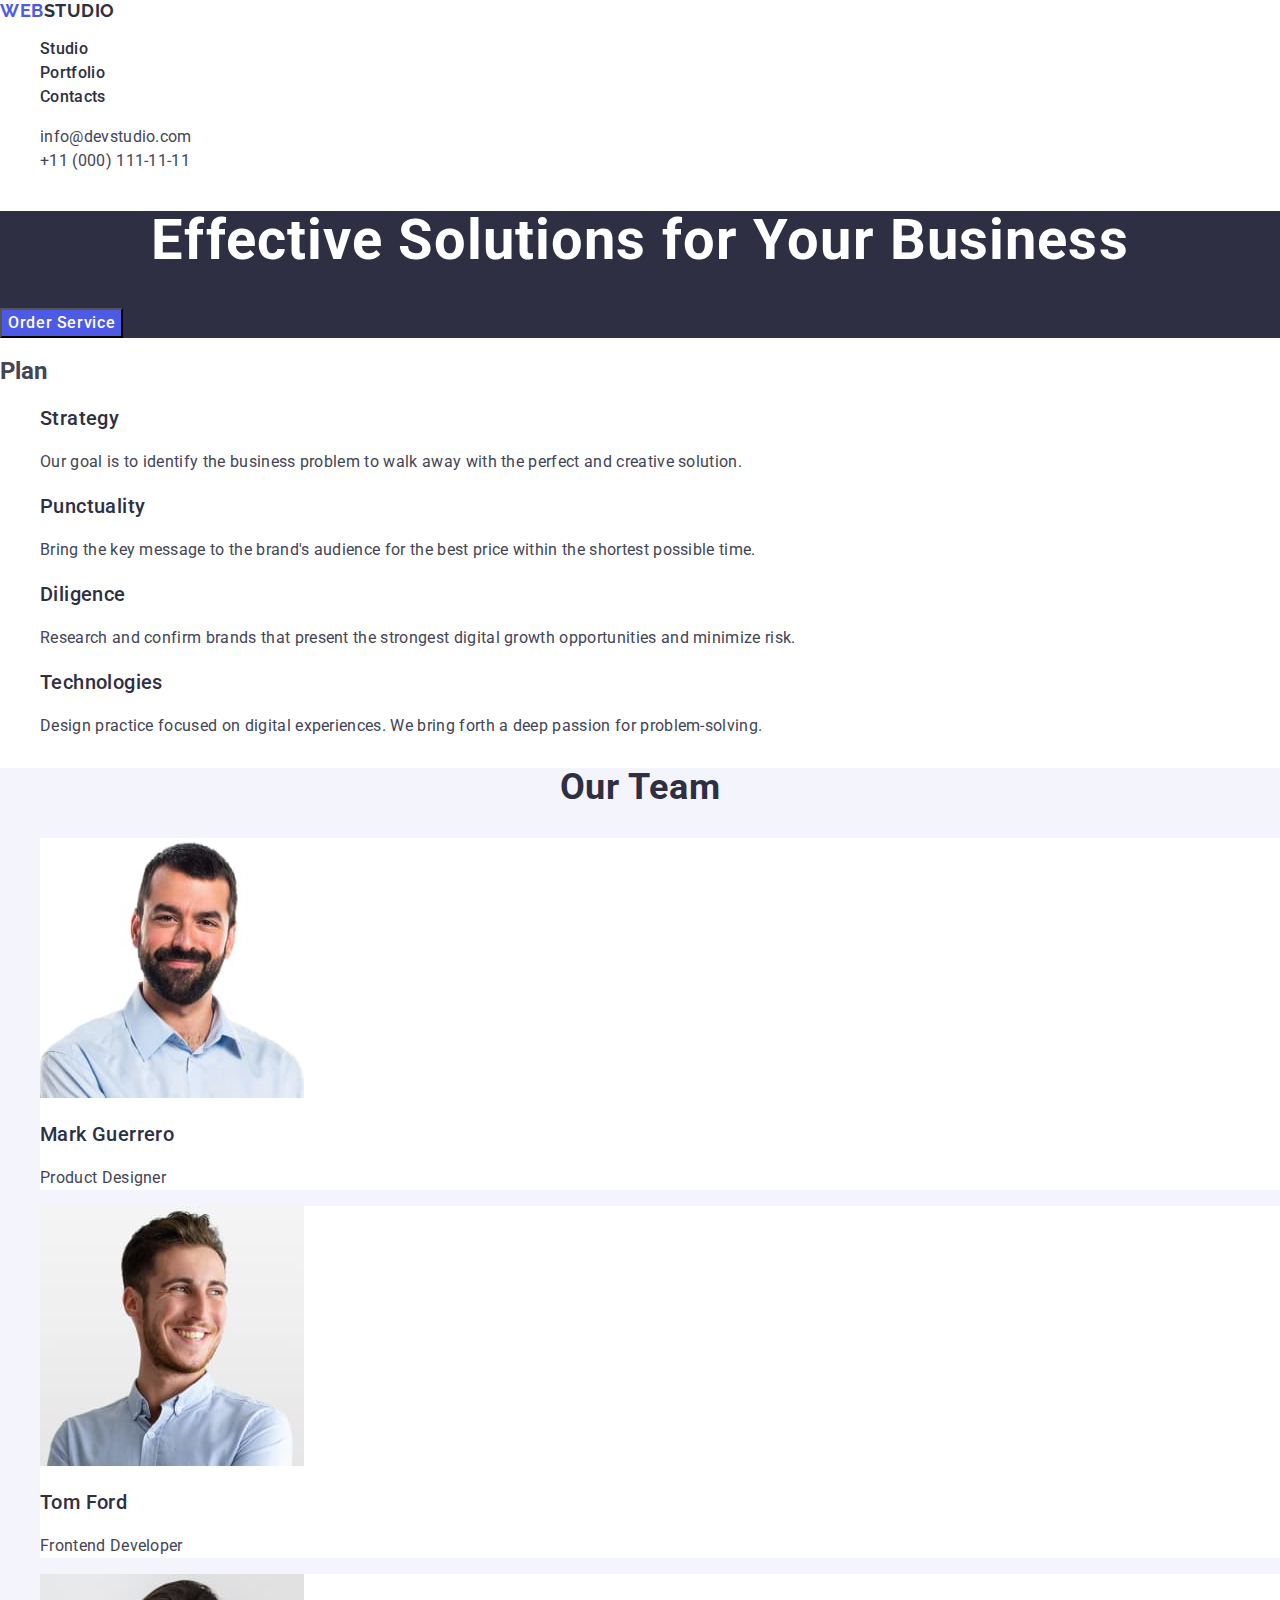
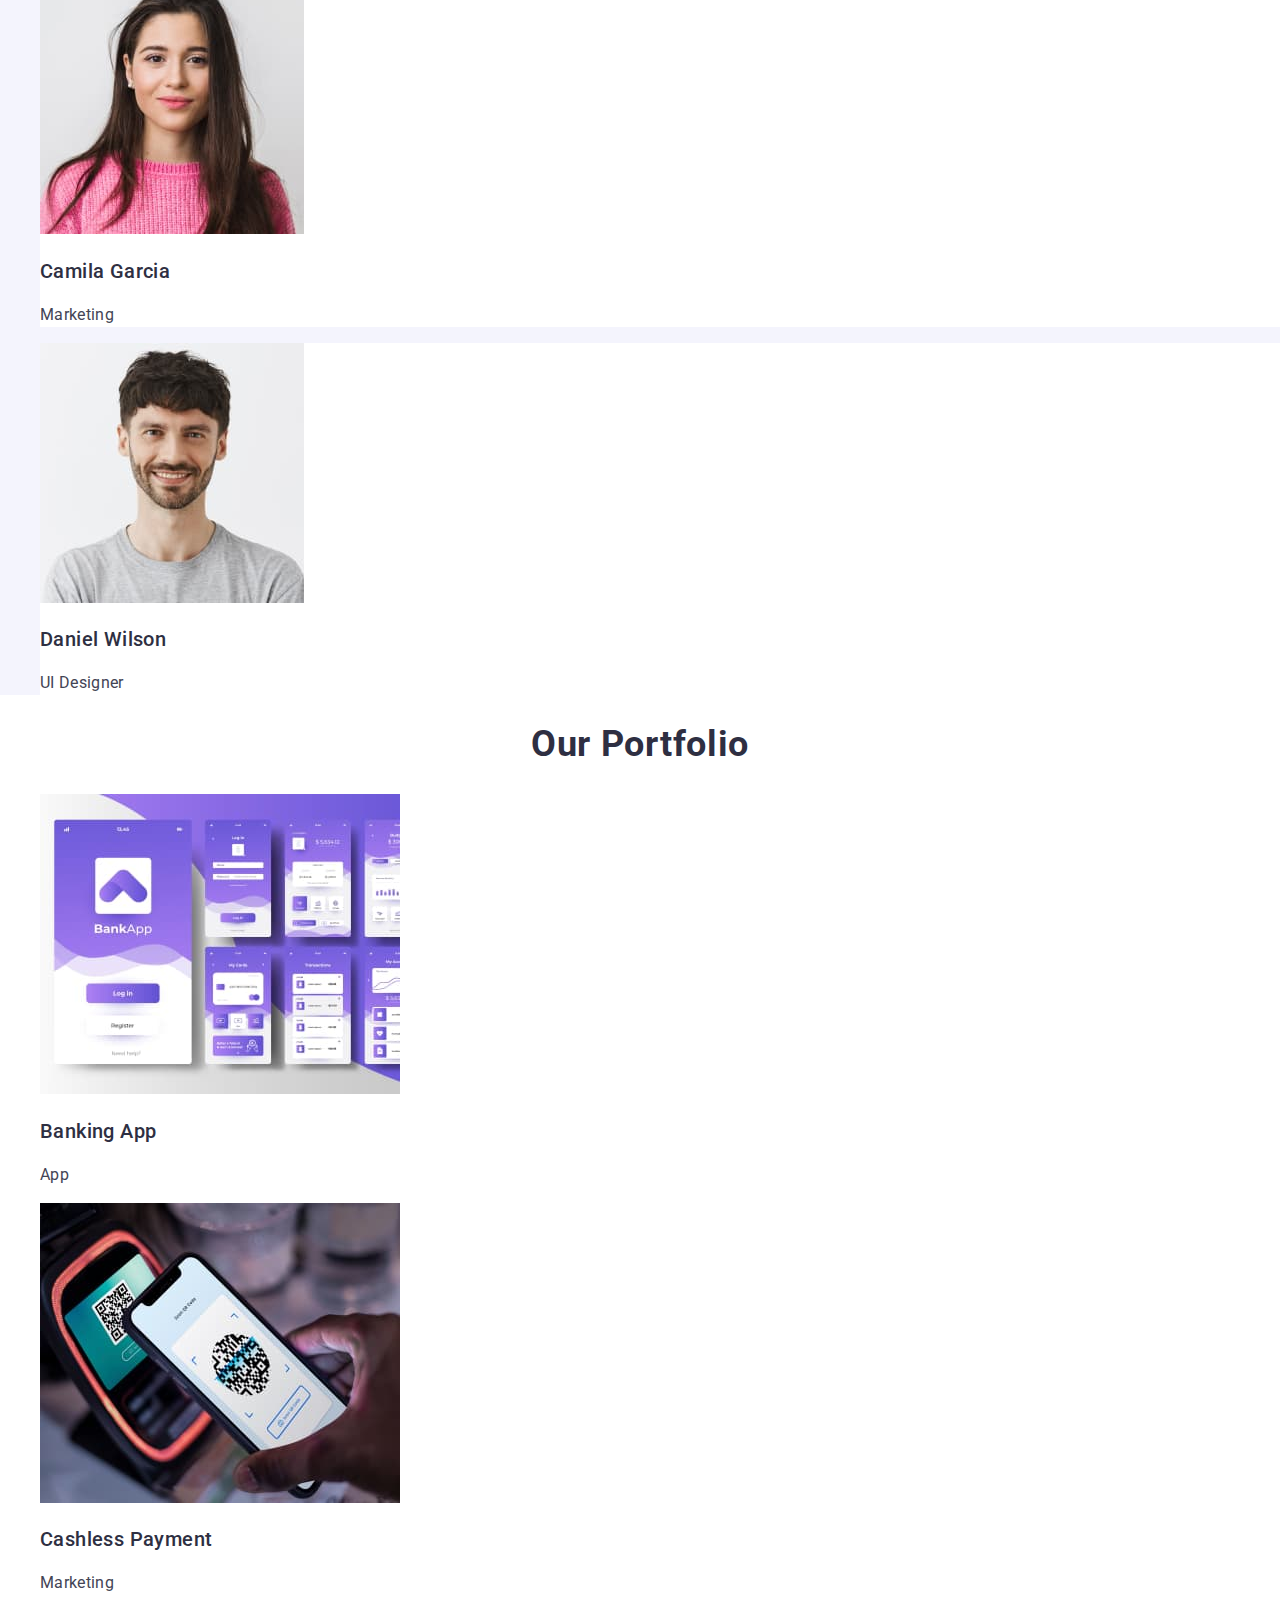
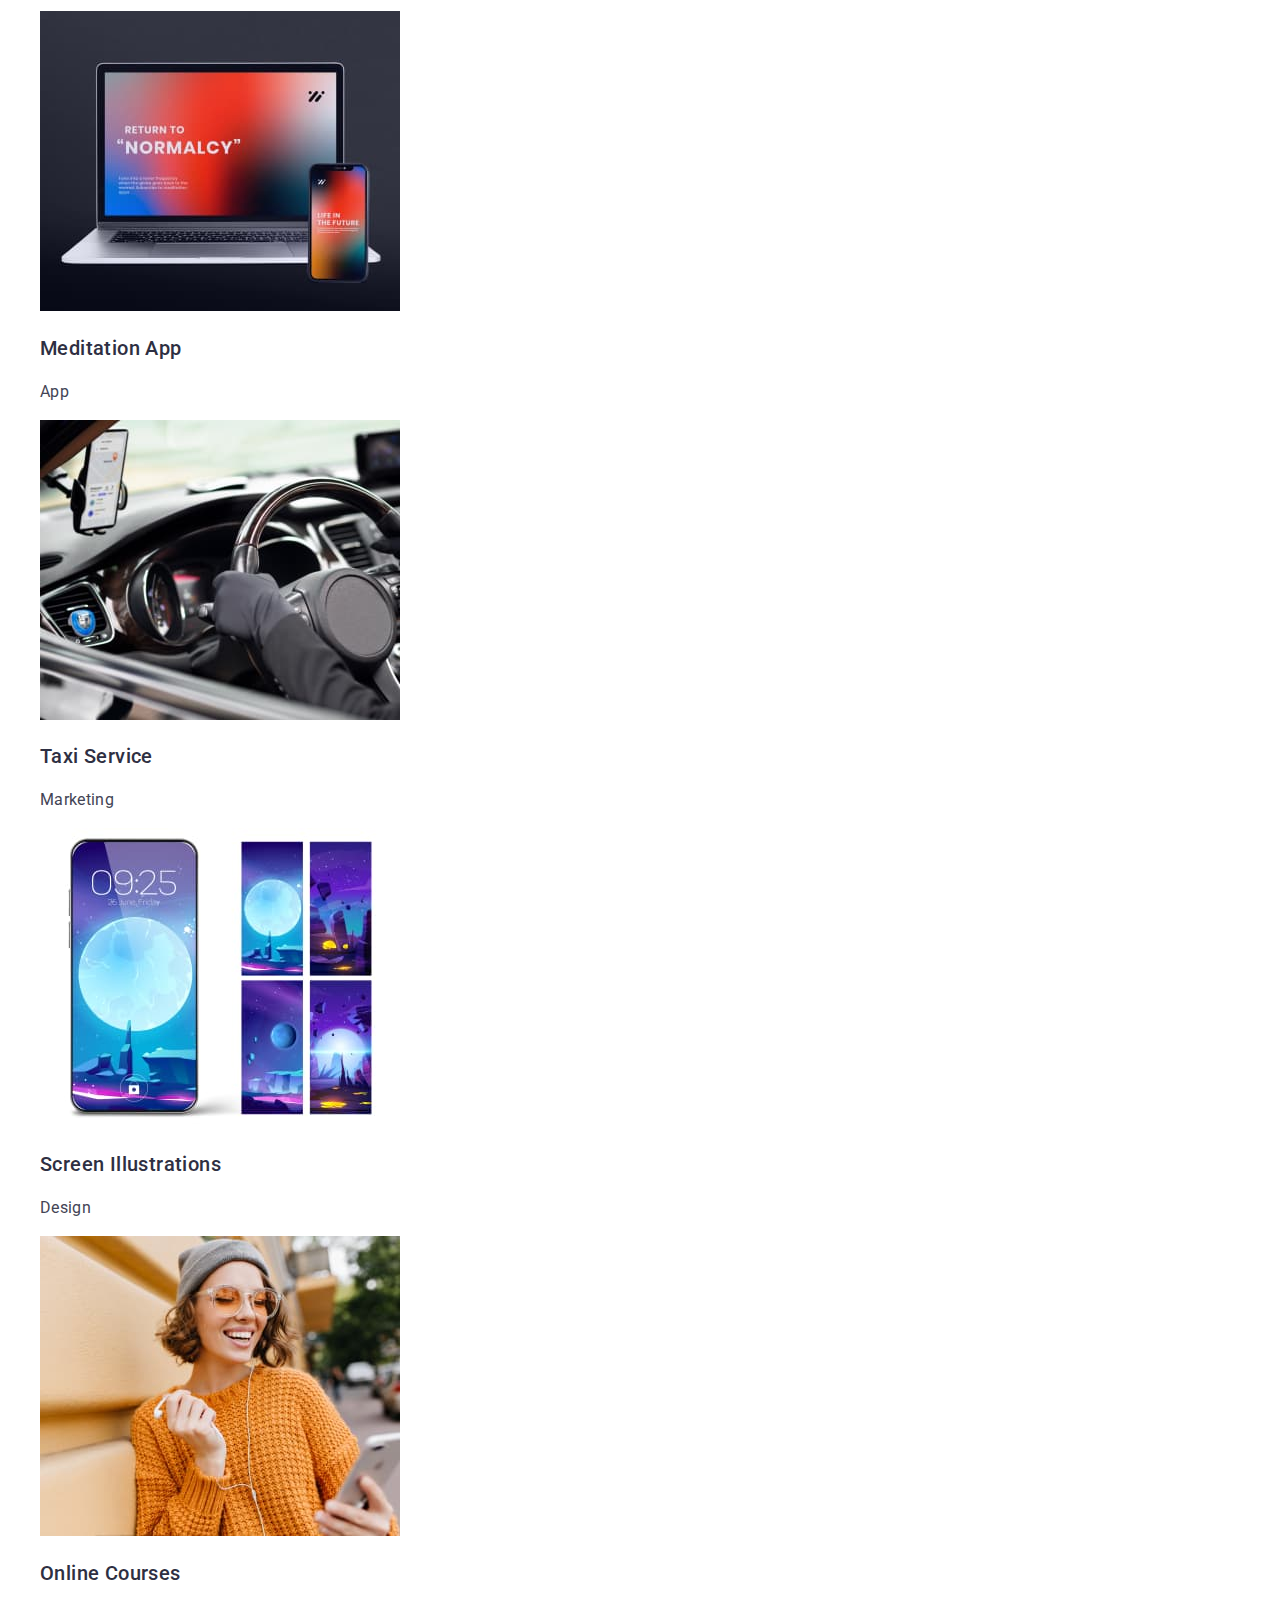
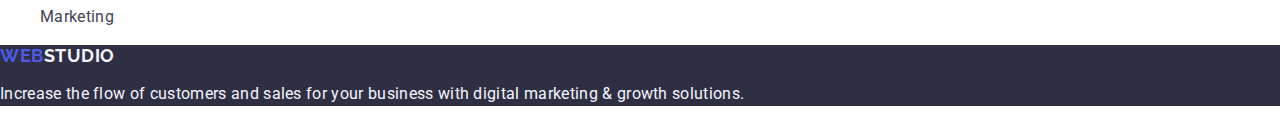
<file: index.html>
<!DOCTYPE html>
<html lang="en">
  <head>
    <meta charset="UTF-8" />
    <meta name="viewport" content="width=device-width, initial-scale=1.0" />
    <title>WebStudio</title>
    <link rel="preconnect" href="https://fonts.googleapis.com" />
    <link rel="preconnect" href="https://fonts.gstatic.com" crossorigin />
    <link
      href="https://fonts.googleapis.com/css2?family=Raleway:wght@700&family=Roboto:wght@400;500;700&display=swap"
      rel="stylesheet"
    />
    <link
      rel="stylesheet"
      href="https://cdnjs.cloudflare.com/ajax/libs/modern-normalize/2.0.0/modern-normalize.css"
    />
    <link rel="stylesheet" href="./css/styles.css" />
  </head>
  <body>
    <header>
      <nav>
        <a class="link logo" href="./index.html"
          >Web<span class="logo-part">Studio</span></a
        >
        <ul class="list">
          <li>
            <a class="nav-link link" href="./index.html">Studio</a>
          </li>
          <li><a class="nav-link link" href="">Portfolio</a></li>
          <li><a class="nav-link link" href="">Contacts</a></li>
        </ul>
      </nav>
      <address class="heder-address">
        <ul class="heder-adresss-list list">
          <li class="heder-address-item">
            <a class="heder-address-link link" href="mailto:info@devstudio.com"
              >info@devstudio.com</a
            >
          </li>
          <li class="heder-address-item">
            <a class="heder-address-link link" href="tel:+110001111111"
              >+11 (000) 111-11-11</a
            >
          </li>
        </ul>
      </address>
    </header>
    <main>
      <section class="hero">
        <h1 class="hero-title">Effective Solutions for Your Business</h1>
        <button class="hero-btn" type="button">Order Service</button>
      </section>
      <section>
        <h2 class="visually-hidden">Plan</h2>
        <ul class="list">
          <li>
            <h3 class="feature">Strategy</h3>
            <p class="feature-text">
              Our goal is to identify the business problem to walk away with the
              perfect and creative solution.
            </p>
          </li>
          <li>
            <h3 class="feature">Punctuality</h3>
            <p class="feature-text">
              Bring the key message to the brand's audience for the best price
              within the shortest possible time.
            </p>
          </li>
          <li>
            <h3 class="feature">Diligence</h3>
            <p class="feature-text">
              Research and confirm brands that present the strongest digital
              growth opportunities and minimize risk.
            </p>
          </li>
          <li>
            <h3 class="feature">Technologies</h3>
            <p class="feature-text">
              Design practice focused on digital experiences. We bring forth a
              deep passion for problem-solving.
            </p>
          </li>
        </ul>
      </section>
      <section class="team-section">
        <h2 class="team-title">Our Team</h2>
        <ul class="list">
          <li class="team-item">
            <img
              src="./images/img-3.jpg"
              alt="Photo Product Designer"
              width="264"
              height="260"
            />
            <h3 class="name">Mark Guerrero</h3>
            <p class="position">Product Designer</p>
          </li>
          <li class="team-item">
            <img
              src="./images/img-2.jpg"
              alt="Photo Frontend Developer"
              width="264"
              height="260"
            />
            <h3 class="name">Tom Ford</h3>
            <p class="position">Frontend Developer</p>
          </li>
          <li class="team-item">
            <img
              src="./images/img-1.jpg"
              alt="Photo Marketing"
              width="264"
              height="260"
            />
            <h3 class="name">Camila Garcia</h3>
            <p class="position">Marketing</p>
          </li>
          <li class="team-item">
            <img
              src="./images/img.jpg"
              alt="Photo UI Designer"
              width="264"
              height="260"
            />
            <h3 class="name">Daniel Wilson</h3>
            <p class="position">UI Designer</p>
          </li>
        </ul>
      </section>
      <section class="portfolio">
        <h2 class="portfolio-title">Our Portfolio</h2>
        <ul class="list">
          <li>
            <img
              src="./images/Portfolio1.jpg"
              alt="Banking App"
              width="360"
              height="300"
            />
            <h3 class="portfolio-item">Banking App</h3>
            <p class="portfolio-text">App</p>
          </li>
          <li>
            <img
              src="./images/Portfolio2.jpg"
              alt="Cashless Payment"
              width="360"
              height="300"
            />
            <h3 class="portfolio-item">Cashless Payment</h3>
            <p class="portfolio-text">Marketing</p>
          </li>
          <li>
            <img
              src="./images/Portfolio3.jpg"
              alt="Meditation App"
              width="360"
              height="300"
            />
            <h3 class="portfolio-item">Meditation App</h3>
            <p class="portfolio-text">App</p>
          </li>
          <li>
            <img
              src="./images/Portfolio4.jpg"
              alt="Taxi Service"
              width="360"
              height="300"
            />
            <h3 class="portfolio-item">Taxi Service</h3>
            <p class="portfolio-text">Marketing</p>
          </li>
          <li>
            <img
              src="./images/Portfolio5.jpg"
              alt="Screen Illustrations"
              width="360"
              height="300"
            />
            <h3 class="portfolio-item">Screen Illustrations</h3>
            <p class="portfolio-text">Design</p>
          </li>
          <li>
            <img
              src="./images/Portfolio6.jpg"
              alt="Online Courses"
              width="360"
              height="300"
            />
            <h3 class="portfolio-item">Online Courses</h3>
            <p class="portfolio-text">Marketing</p>
          </li>
        </ul>
      </section>
    </main>
    <footer class="footer-color">
      <a class="link footer-logo" href="./index.html"
        >Web<span class="footer-logo-part">Studio</span></a
      >
      <p class="footer-text">
        Increase the flow of customers and sales for your business with digital
        marketing & growth solutions.
      </p>
    </footer>
  </body>
</html>
</file>
<file: css/styles.css>
body {
    font-family: 'Roboto', sans-serif;
    font-size: 16px;
    color: #434455;
    background-color: #FFF;
}

.link {
    text-decoration: none;
}

.list {
    list-style: none;
}

.logo {
    color: #4D5AE5;
    font-family: Raleway, sans-serif;
    font-size: 18px;
    font-weight: 700;
    line-height: 1.17;
    letter-spacing: 0.03em;
    text-transform: uppercase;
}

.logo-part {
    color: #2E2F42;
}

.nav-link {
    color:#2E2F42;
    font-weight: 500;
    line-height: 1.5;
    letter-spacing: 0.02em;
}

.nav-link:hover,
.nav-link:focus{
    color: #404BBF;
}

.heder-address {
    font-style: normal;
}

.heder-adresss-list {}

.heder-address-item {}


.heder-address-link {
    line-height: 1.5;
    letter-spacing: 0.02em;
    color: #434455;
}

.heder-address-link:hover,
.heder-address-link:focus{
    color: #404bbf;
}

.hero {
    background-color: #2E2F42;
}

.hero-title {
    color:#FFF;
    font-size: 56px;
    font-weight: 700;
    line-height: 1.07;
    letter-spacing: 0.02em;
    text-align: center;
}

.hero-btn {
    color: #FFF;
    font-weight: 500;
    line-height: 1.5;
    letter-spacing: 0.04em;
    background-color: #4D5AE5;
    cursor: pointer
}

.hero-btn:hover,
.hero-btn:focus {
    color:#FFF;
    background-color:#404BBF;
}

.feature {
    color:#2E2F42;
    font-size: 20px;
    font-weight: 500;
    line-height: 1.2;
    letter-spacing: 0.02em;
}

.feature-text {
    line-height: 1.5;
    letter-spacing: 0.02em;
}

/* ---------------------------------------------------- */

.team-section {
    background-color: #F4F4FD;
}

.team-title {
    color:#2E2F42;
    font-size: 36px;
    font-weight: 700;
    line-height: 1.11;
    letter-spacing: 0.02em;
    text-transform: capitalize;
    text-align: center;
}

.team-item {
    background-color: #FFFFFF;
}

.name {
    color:#2E2F42;
    font-size: 20px;
    font-weight: 500;
    line-height: 1.2;
    letter-spacing: 0.02em;
}

.position {
    line-height: 1.5;
    letter-spacing: 0.02em;
}

.footer-logo {
    color:#4D5AE5;
    font-family: Raleway, sans-serif;
    font-size: 18px;
    font-weight: 700;
    line-height: 1.17;
    letter-spacing: 0.03em;
    text-transform: uppercase;
}

.footer-color {
    background: #2E2F42;
}

.footer-logo-part {
    color:#F4F4FD;
    font-family: Raleway;
    font-size: 18px;
    font-weight: 700;
    line-height: 1.17;
    letter-spacing: 0.03em;
}

.footer-text {
    color:#F4F4FD;
    line-height: 1.5;
    letter-spacing: 0.02em;   
}

.portfolio {
    background: #FFF;
}

.portfolio-title {
    color:#2E2F42;
    font-size: 36px;
    font-weight: 700;
    line-height: 1.1;
    letter-spacing: 0.02em;
    text-transform: capitalize;
    text-align: center;
}

.portfolio-item {
    color:#2E2F42;
    font-family: Roboto;
    font-size: 20px;
    font-weight: 500;
    line-height: 1.2;
    letter-spacing: 0.02em;
}
.portfolio-text {
    font-size: 16px;
    font-weight: 400;
    line-height: 1.5;
    letter-spacing: 0.02em;
}
</file>
